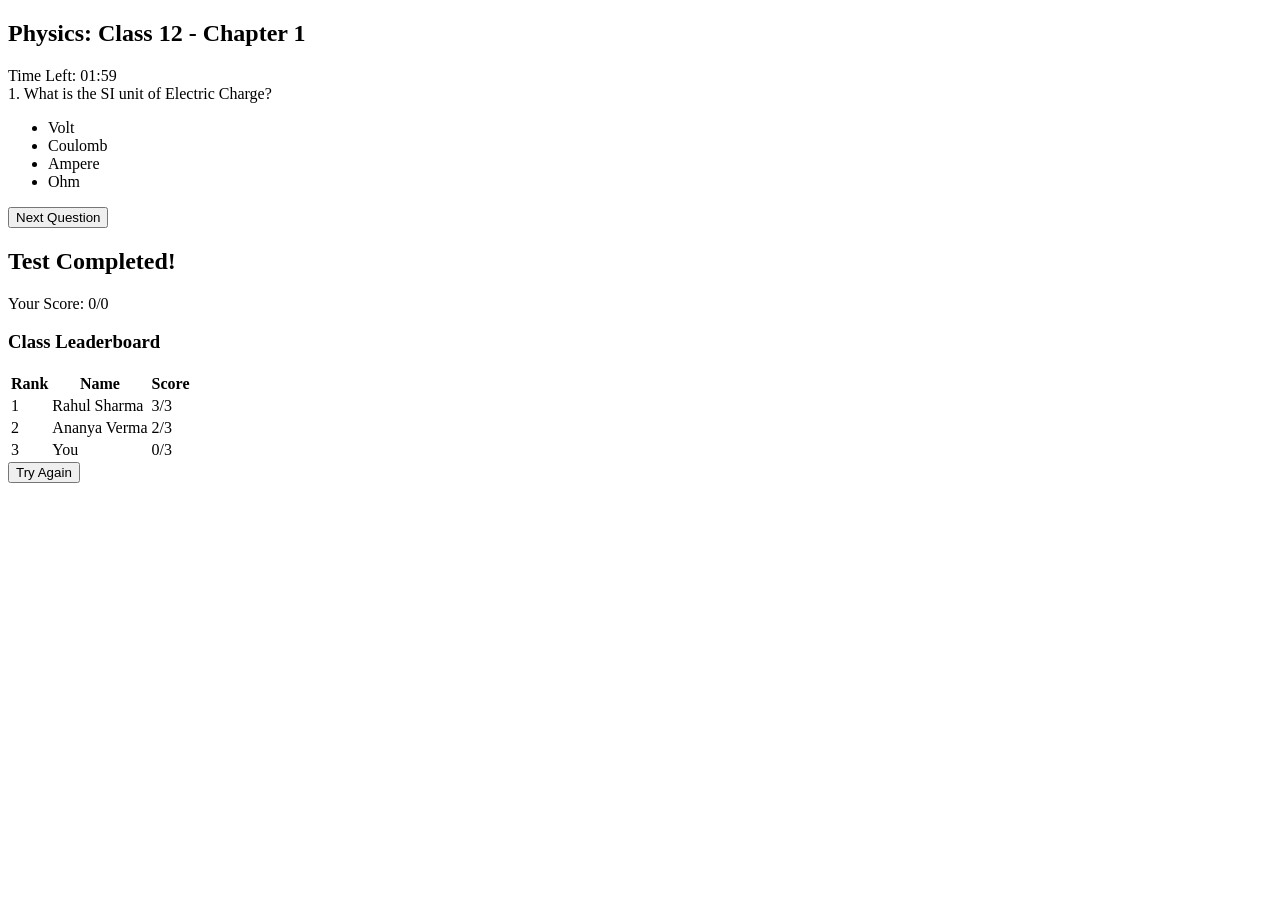
<file: index.html>
<!DOCTYPE html>
<html lang="en">
<head>
  <meta charset="UTF-8" />
  <meta name="viewport" content="width=device-width, initial-scale=1.0"/>
  <title>PrepPortal - Online Quiz & Test Series</title>
  <!-- Link to CSS -->
  <link rel="stylesheet" href="style.css" />
</head>
<body>

  <div class="quiz-container">
    <!-- Quiz Screen -->
    <div id="quiz-screen">
      <div class="header">
        <h2>Physics: Class 12 - Chapter 1</h2>
        <div class="timer" id="timer">Time Left: 02:00</div>
      </div>

      <div class="question-title" id="question-text">Loading question...</div>

      <ul class="options-list" id="options-container">
        <!-- Options injected dynamically -->
      </ul>

      <button class="btn" id="next-btn" onclick="nextQuestion()">Next Question</button>
    </div>

    <!-- Result & Leaderboard Screen -->
    <div id="result-screen" class="result-screen hidden">
      <h2>Test Completed!</h2>
      <div class="score-box" id="final-score">Your Score: 0/0</div>

      <div class="leaderboard">
        <h3>Class Leaderboard</h3>
        <table class="leaderboard-table">
          <thead>
            <tr>
              <th>Rank</th>
              <th>Name</th>
              <th>Score</th>
            </tr>
          </thead>
          <tbody id="leaderboard-body">
            <tr><td>1</td><td>Rahul Sharma</td><td>3/3</td></tr>
            <tr><td>2</td><td>Ananya Verma</td><td>2/3</td></tr>
            <tr><td>3</td><td>You</td><td id="user-rank-score">0/3</td></tr>
          </tbody>
        </table>
      </div>

      <button class="btn" onclick="restartQuiz()">Try Again</button>
    </div>
  </div>

  <!-- Link to JavaScript -->
  <script src="script.js"></script>
</body>
</html>
</file>
<file: style.css>
:root {
  /* Brand Colors */
  --color-primary: #4f46e5;
  --color-primary-dark: #3730a3;
  --color-accent: #06b6d4;

  /* Neutral Surface Colors */
  --bg-page: #f8fafc;
  --bg-surface: #ffffff;
  --border-color: #e2e8f0;

  /* Typography Colors */
  --text-main: #0f172a;
  --text-muted: #64748b;

  /* Feedback Colors */
  --status-success: #10b981;
  --status-error: #ef4444;
  --status-warning: #f59e0b;
}
</file>
